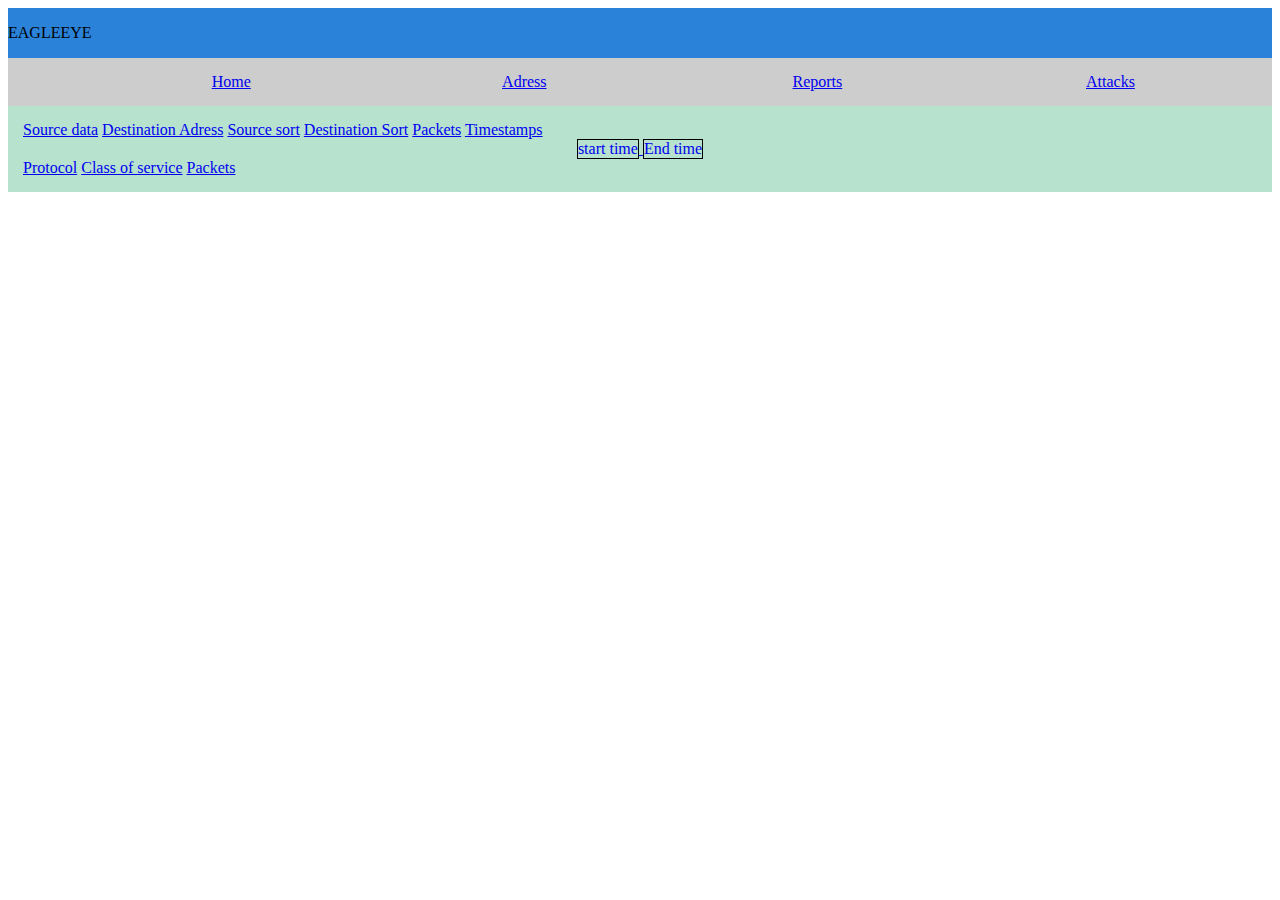
<file: index1.html>
<!DOCTYPE html>
<html lang="en">

<head>
  <meta charset="UTF-8">
  <meta http-equiv="X-UA-Compatible" content="IE=edge">
  <meta name="viewport" content="width=device-width, initial-scale=1.0">
  <link href="https://cdn.jsdelivr.net/npm/bootstrap@5.2.0/dist/css/bootstrap.min.css" rel="stylesheet"
    integrity="sha384-gH2yIJqKdNHPEq0n4Mqa/HGKIhSkIHeL5AyhkYV8i59U5AR6csBvApHHNl/vI1Bx" crossorigin="anonymous">
  <script src="https://cdn.jsdelivr.net/npm/bootstrap@5.2.0/dist/js/bootstrap.bundle.min.js"
    integrity="sha384-A3rJD856KowSb7dwlZdYEkO39Gagi7vIsF0jrRAoQmDKKtQBHUuLZ9AsSv4jD4Xa"
    crossorigin="anonymous"></script>
  <link rel="stylesheet" href="style2.css" />
  
  <title>Welcome</title>
</head>

<body>
  <div class="container-fluid">
    <span class="navbar-brand  h1">EAGLEEYE</span>
  </div>
  <div class="wrapper">
    <a class="link-primary active home" href="#">Home</a>

    <a class=" link-primary active add  " href="#">Adress</a>

    <a class="link-primary active rep" href="#">Reports</a>
    <a class=" link-primary active att"href="#">Attacks</a>
  </div>
  <div class="wrap d-flex justify-content-start">
    <a class="link-primary active " href="#">Source data</a>

    <a class=" link-primary active" href="#">Destination Adress</a>

    <a class="link-primary active " href="#">Source sort</a>
    <a class=" link-primary active "href="#">Destination Sort</a>
    <a class="link-primary active" href="#">Packets</a>
    
    <a class=" link-primary active   "  href="#">
    
      <th>Timestamps </th>
      <div class="time" >
      <div class="time1">
      <tr><td >start time</td></tr></div>
      <div class="time2">
      <tr ><td > End time</td></tr>
    </div>
      </div>
     
     
    </a>
    <a class="link-primary active" href="#">Protocol</a>
    <a class=" link-primary active" href="#" >Class of service</a>
    <a class=" link-primary active" href="#" >Packets</a>
  </div>
  </div>
  </div>
  </div>

</body>

</html>
</file>
<file: style2.css>
.content {
    background: rgb(202, 196, 196);
}

.home {
    flex: 3;
    margin-left: 5%;
}

.wrapper {
    padding: 15px;
    display: flex;
    background-color:rgba(2, 4, 0, 0.2);;
}

.add {
    flex: 3;
}

.rep {
    flex: 3;
}

.att {
    flex: 3;
}
.container {
    text-align: center;
    padding-top: 10%;
}

.container-fluid {
    background-color:#2A82D9;;
    line-height: 50px;
   
}
.wrap{
    justify-content: space-evenly;
    background-color:rgba(32, 166, 106, 0.33);
    padding: 15px;
}
.link-primary{
    flex: 1;
   outline-color: black;
   text-align: center;
}
.time1{
    border: 1px solid black;
    display: inline-flex
    
}
.time2{
    border: 1px solid black;
    display: inline-flex
   
}
</file>
